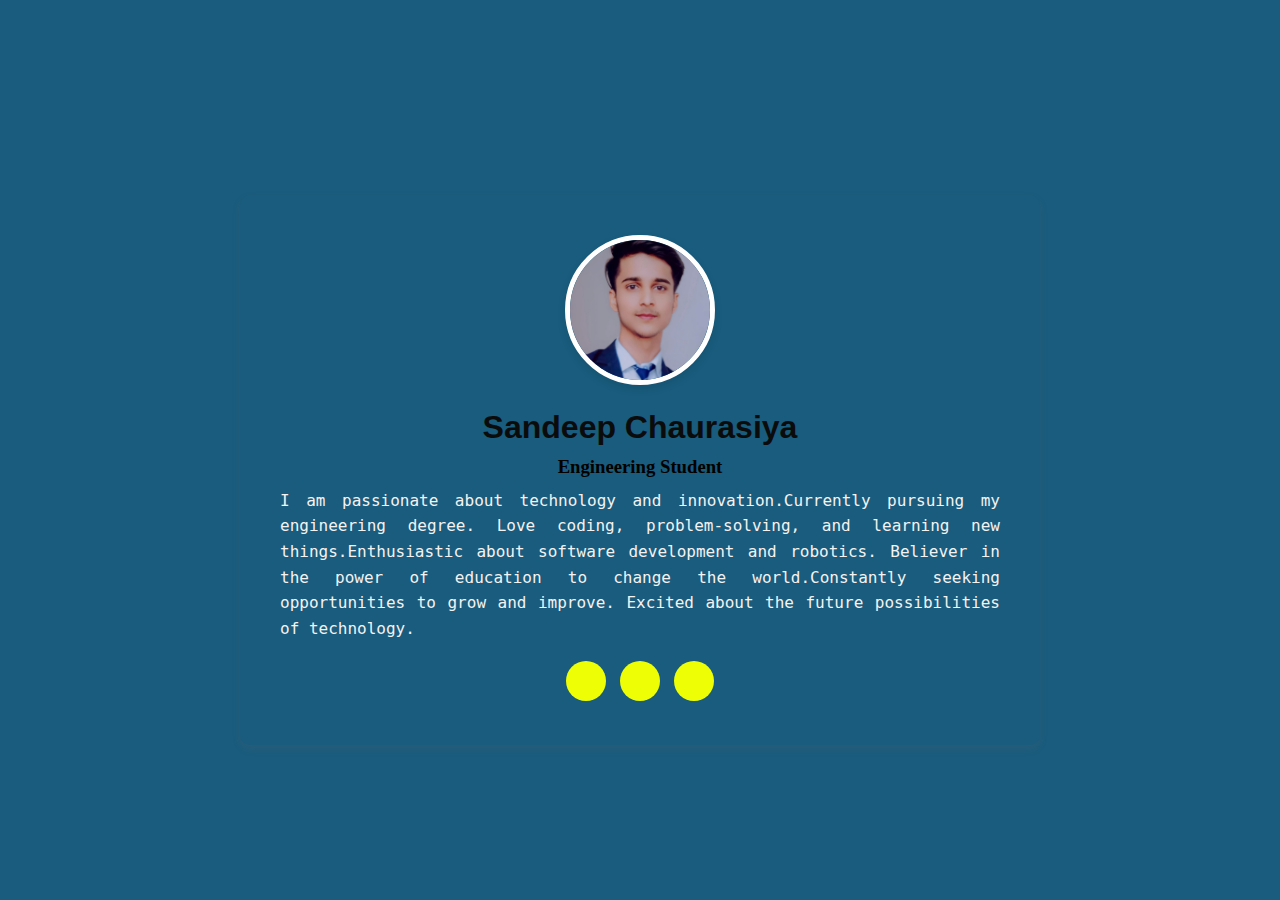
<file: Portfollio/about.html>
<!DOCTYPE html>
<html lang="en">
<head>
    <meta charset="UTF-8">
    <meta name="viewport" content="width=device-width, initial-scale=1.0">
    <title>Sandeep Chaurasiya - Engineering Student</title>
    <link rel="stylesheet" href="style.css">
       
</head>
<body>
    <div class="bio">
        <img class="profile-pic" src="s.jpg" alt="Profile Picture">
        <h1>Sandeep Chaurasiya</h1>
        <h3>Engineering Student</h3>
        <p>I am passionate about technology and innovation.Currently pursuing my engineering degree.
        Love coding, problem-solving, and learning new things.Enthusiastic about software development and robotics.
        Believer in the power of education to change the world.Constantly seeking opportunities to grow and improve.
        Excited about the future possibilities of technology.</p>
        <div class="social-links">
            <a href="#" title="LinkedIn"><i class="fab fa-linkedin-in"></i></a>
            <a href="#" title="GitHub"><i class="fab fa-github"></i></a>
            <a href="#" title="Twitter"><i class="fab fa-twitter"></i></a>
        </div>
    </div>
</body>
</html>
</file>
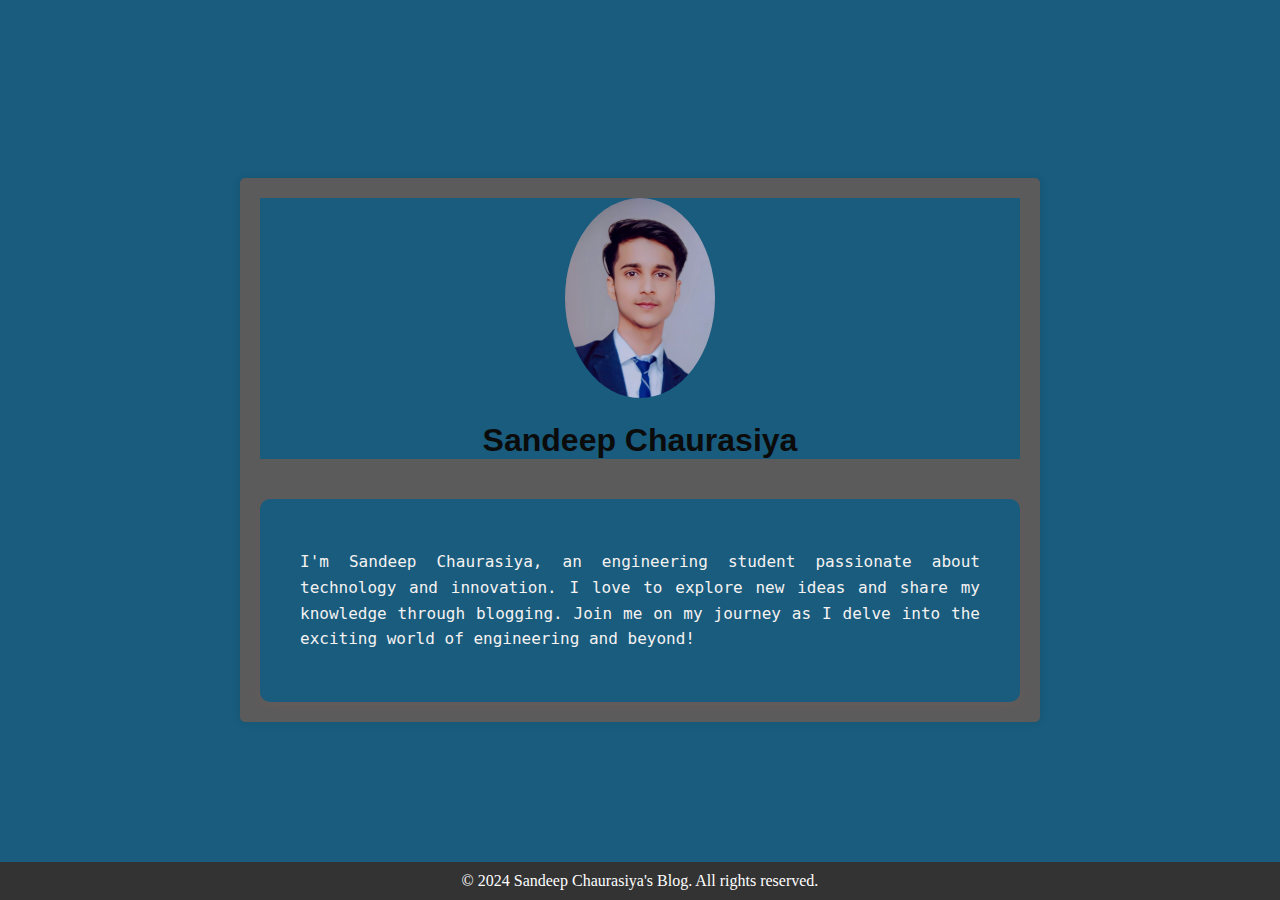
<file: Portfollio/blog.html>
<!DOCTYPE html>
<html lang="en">
<head>
    <meta charset="UTF-8">
    <meta name="viewport" content="width=device-width, initial-scale=1.0">
    <title> Blog Profile</title>
    <link rel="stylesheet" href="style.css">
</head>
<body>


<div class="container">
    <div class="profile">
        <img src="s.jpg" alt="Profile Picture">
        <h1>Sandeep Chaurasiya</h1>
    </div>

    <div class="bio">
        <p>I'm Sandeep Chaurasiya, an engineering student passionate about technology and innovation. I love to explore new ideas and share my knowledge through blogging. Join me on my journey as I delve into the exciting world of engineering and beyond!</p>
    </div>
</div>

<footer>
    &copy; 2024 Sandeep Chaurasiya's Blog. All rights reserved.
</footer>

</body>
</html>
</file>
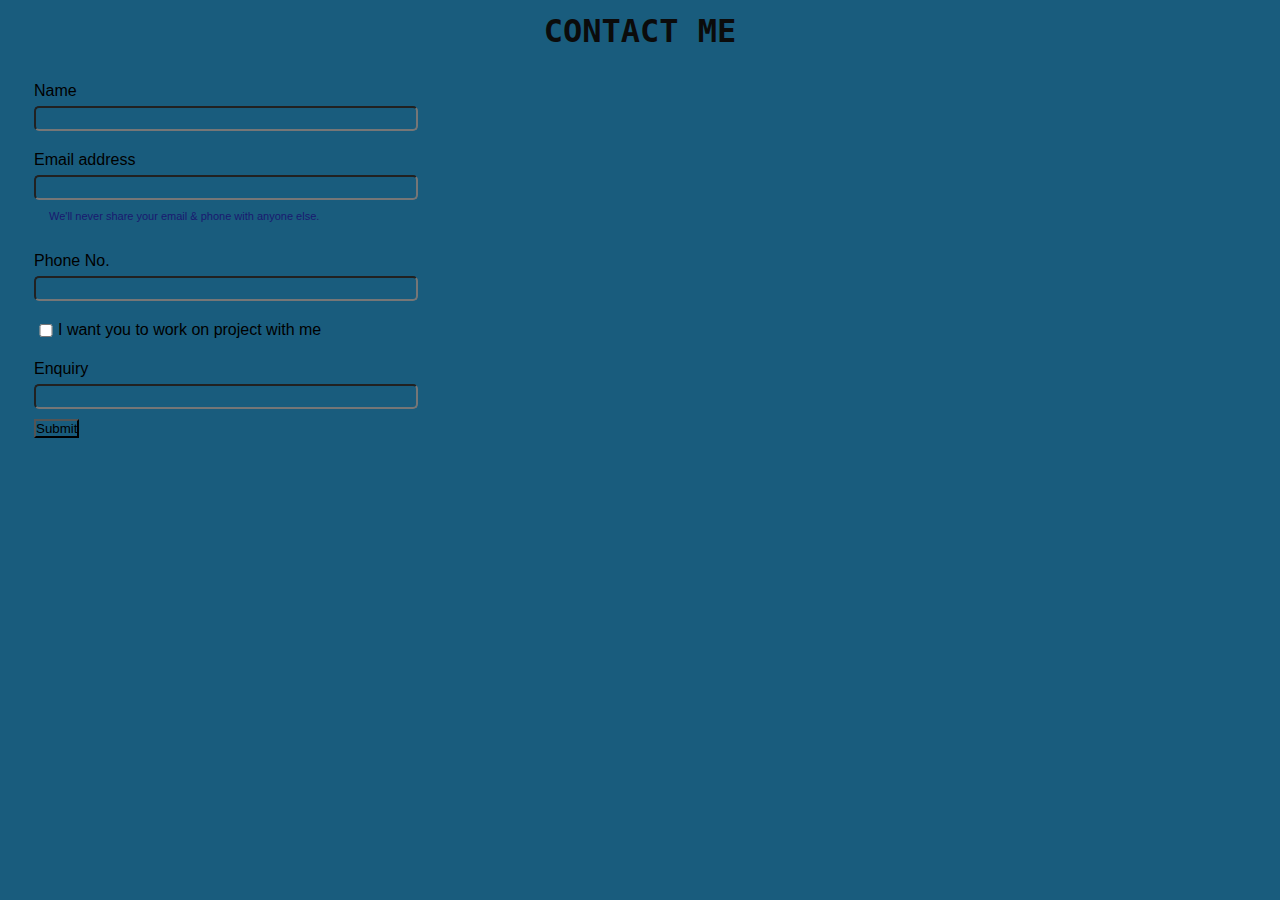
<file: Portfollio/contact.html>
<!DOCTYPE html>
<html lang="en">
<head>
    <meta charset="UTF-8">
    <meta name="viewport" content="width=device-width, initial-scale=1.0">
    <title>Sandeep -Web Developer,Programmer</title>
    <link rel="stylesheet" href="style.css">
</head>
<body>
    <div class="main">
      <div class="infocontainer">
        <div class="contactform">
          <center>  <h1> CONTACT ME</h1></center>
            <form>
                
                <div class="mb-3">
                      <label for="exampleInputPassword1" class="form-label">Name</label>
                      <input type="text" class="form-control" id="name">
                    </div>
                    <div class="mb-3">
                  <label for="exampleInputEmail1" class="form-label">Email address</label>
                  <input type="email" class="form-control" id="clientemail" aria-describedby="emailHelp">
                  <div id="emailHelp" class="form-text">We'll never share your email & phone with anyone else.</div>
                </div>
                <div class="mb-3">
                  <label for="exampleInputPassword1" class="form-label">Phone No.</label>
                  <input type="phone" class="form-control" id="clientphone">
                </div>
                <div class="mb-3" id="form-check">
                    <input type="checkbox" class="form-check-input" id="isclient">
                    <label class="form-check-label" for="exampleCheck1">I want you to work on project with me</label>
                </div>
                <div class="mb-3">
                  <label for="exampleInputPassword1" class="form-label">Enquiry</label>
                  <input type="enquiry" class="form-control" id="enquiry">
                </div>
                <button type="submit" class="btn btn-sm">Submit</button>
              
              </form>
        </div>
    </div>
</div>
</body>
</html>
</file>
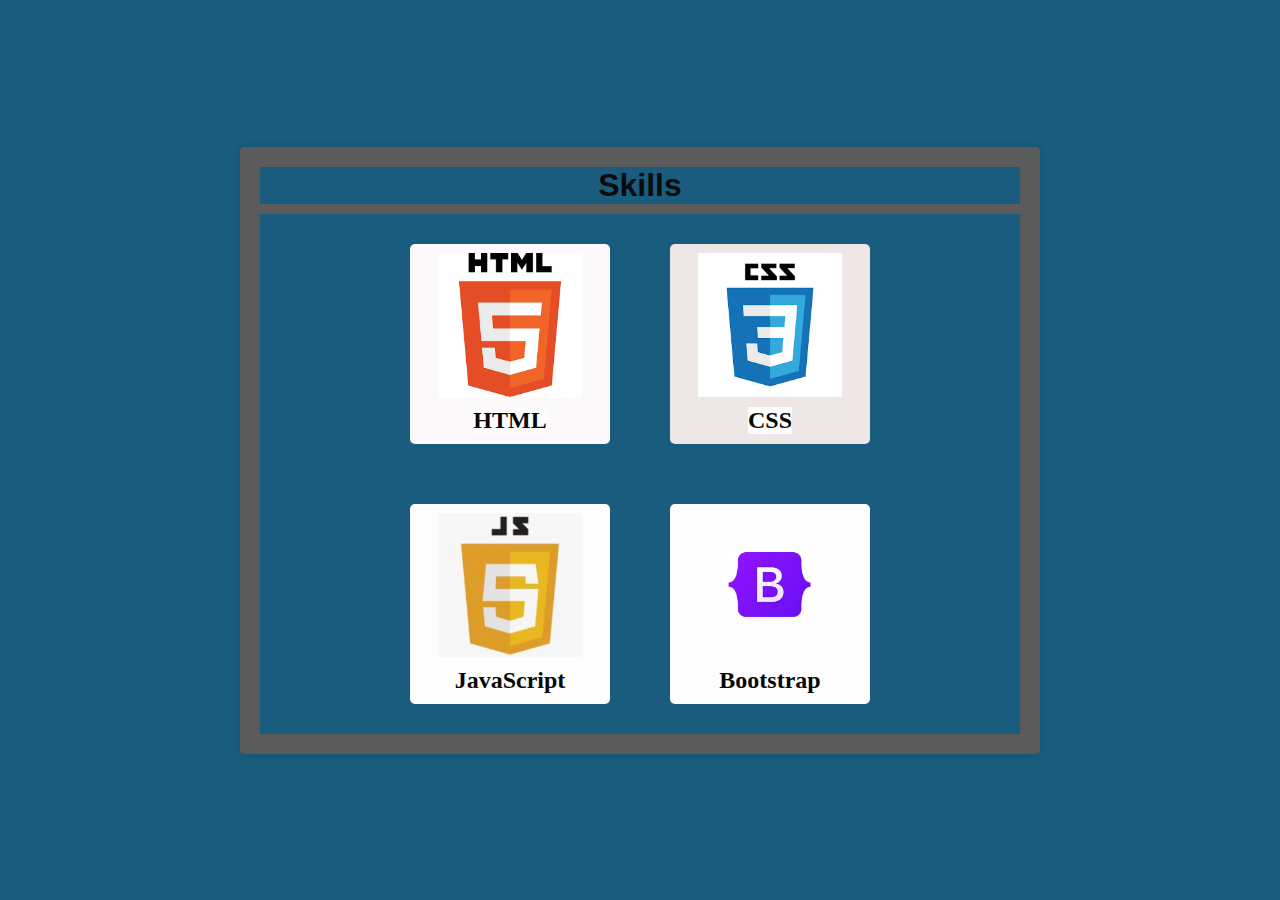
<file: Portfollio/skills.html>
<!DOCTYPE html>
<html lang="en">
<head>
    <meta charset="UTF-8">
    <meta name="viewport" content="width=device-width, initial-scale=1.0">
    <title> Skills</title>
    <link rel="stylesheet" href="style.css">
</head>
<body>
<div class="container">
   <center> <h1>Skills</h1></center>
    <div class="box">
        <div class="skill html">
            <img src="htmll.jpg" alt="HTML" width="100%">
            <h2>HTML</h2>
        </div>
        <div class="skill css">
            <img src="css.jpg" alt="CSS">
            <h2>CSS</h2>
        </div>
        <div class="skill javascript">
            <img src="js.jpg" alt="JavaScript">
            <h2>JavaScript</h2>
        </div>
        <div class="skill bootstrap">
            <img src="bootstrap.jpg" alt="Bootstrap">
            <h2>Bootstrap</h2>
        </div>
    </div>
</div>
</body>
</html>
</file>
<file: Portfollio/style.css>
*{
    margin: 0;
    padding: 0;
    box-sizing: border-box;
    background-color: rgb(25, 92, 125);
}

.main{
    width: 100%;
    background-position: center;
    background-size: cover;
    height: 100vh;
    position: relative;
    font-family: sans-serif;
}

.navbar{
    width: 86%;
    display: flex;
    margin: auto;
    padding-top: 70px;
    align-items: center;
    justify-content: space-between;
    margin-left: 90px;
}

.navbar .logo{
    width: 160px;
    cursor: pointer;
    margin-top: -3%;
    margin-left: -2%;
    border-radius: 100%;
}

ul{
    margin-top: -4%;
}

ul li{
    list-style: none;
    display: inline-block;
    padding: 10px 16px;
}

ul li a{
    font-size: 20px;
    font-weight: bold;
    text-decoration: none;
    color: rgb(253, 253, 253);
    margin-top: -3%;
}
#All{
     margin-left: 10rem;
     margin-top: 9rem;
}
#box-container{
    border: #060606;
    border-radius: 5%;
}
#ab{
    padding-left: 10%;
    margin-top: 20%;

}


.info{
    margin-left: 7%;
    margin-top: 6%;
}

.info h1{
    font-size: 65px;
    color: rgb(247, 247, 247);
    margin-right: 10px;
}

.info h3{
    font-size: 18px;
    letter-spacing: 1px;
    line-height: 24px;
}

.info span{
    color: rgb(158, 6, 6);
}

.info a{
    text-decoration:  none;
    color: #fff;
    background: rgb(36,32,30);
    margin: 26px 0;
    padding: 10px 18px;
    border-radius: 10px;
    display: inline-block;
}
.image{
    width: 25%;
    height: 50%;
    position: absolute;
    right: 5%;
    left: 65%;
    bottom:13rem;
    margin-right: 20rem;
   
}

.image img{
    height: 130%;
    left: 10%;
    margin-right:5rem;
    border-radius: 2%;
    box-sizing:border-box;
    box-shadow: 0px 0px 10px 10px rgba(245, 1, 1, 0.868);
   
}

.contactform{
    font-family: 'Fira Sans', sans-serif;
    padding-top: 144px;
    padding: 0 34px;
}
.contactform h1{
    font-family: 'Source Code Pro',monospace;
    padding: 12px 0;
  
}
.contactform form div{
    padding: 10px 0;
    display: flex;
    flex-direction: column;
}
.contactform form div input{
    width: 30vw;
    border-radius: 5px;
    margin: 6px 0 0 0;
    padding: 3px;
}
#emailHelp{
    font-size: 11px;
    color: midnightblue;
    margin: 0 5px;
    padding: 10px;
}
#form-check{
    flex-direction: row;
}
#form-check input{
    width: 24px;
    margin: 3px 0;
}
.blogItem{
    margin: 20px;
    font-family: 'Fira Sans', sans-serif;
}
h1{
    font-family: Arial, sans-serif;
    
    
}
p{
    font-family: 'Source Code Pro',monospace;

}
.intro h2{
    font-family: 'Source Code Pro',monospace;
    margin: 12px;

}
.intro p{
    font-family: 'Source Code Pro',monospace;
    margin: 12px;
}
.container {
    max-width: 800px;
    margin: 10px auto;
    padding: 10px;
    background-color: #434340;
    border-radius: 5px;
}

.box {
    display: flex;
    flex-wrap: wrap;
    justify-content: center;
}

.skill {
    color: #ffffff;
    width: 200px;
    height: 200px;
    margin: 30px;
    padding: 20px;
    background-color: #f0f0f0;
    border-radius: 5px;
    text-align: center;
    display: flex;
    flex-direction: column;
    justify-content: center;
    align-items: center;
}

.skill h2 {
    margin-top: 0;
    color: #070707;
    background-color: #fdfdfd;
}
.html { background-color: #fbf9f9; }
.css { background-color: #efe6e6; }
.javascript { background-color: #fdfdfd; }
.bootstrap { background-color: #fdfdfd; }

.skill img {
    width: 90%;
    height: 90%;
    margin-bottom: 10px;
}

header {
    background-color: #333;
    color: #fff;
    padding: 20px;
    text-align: center;
}

.container {
    max-width: 800px;
    margin: 20px auto;
    background-color: #5c5b5b;
    padding: 20px;
    border-radius: 5px;
    box-shadow: 0 0 10px rgba(0, 0, 0, 0.1);
}

.profile {
    text-align: center;
}

.profile img {
    width: 150px;
    border-radius: 50%;
    margin-bottom: 20px;
}

.profile h1 {
    margin: 0;
}

.profile p {
    margin-top: 5px;
    font-style: italic;
}

.bio {
    margin-top: 40px;
}

.bio h2 {
    margin-bottom: 20px;
    color: #100f0f;
}

.bio p {
    line-height: 1.6;
    color: #f5f2f2;
}

footer {
    background-color: #333;
    color: #fff;
    padding: 10px;
    text-align: center;
    position: fixed;
    bottom: 0;
    width: 100%;
}

body {
    margin: 0;
    padding: 0;
    display: flex;
    justify-content: center;
    align-items: center;
    height: 100vh;
}
.bio {
    border-radius: 10px;
    padding: 40px;
    box-shadow: 0 4px 8px rgba(173, 98, 98, 0.1);
    max-width: 800px;
    text-align: center;
    transition: transform 0.3s ease;
}

.profile-pic {
    width: 150px;
    height: 150px;
    border-radius: 50%;
    margin-bottom: 20px;
    object-fit: cover;
    border: 5px solid #fff;
    box-shadow: 0 4px 8px rgba(0, 0, 0, 0.1);
}
h1 {
    color: #0b0b0b;
    margin-bottom: 10px;
}
p {
    color: #000;
    margin: 10px 0;
    line-height: 1.6;
    text-align:justify;
    
    
}
.social-links {
    margin-top: 20px;
}
.social-links a {
    display: inline-block;
    width: 40px;
    height: 40px;
    line-height: 40px;
    border-radius: 50%;
    background-color: hsl(64, 100%, 51%);
    margin: 0 5px;
    font-size: 18px;
    transition: background-color 0.3s ease;
}
.social-links a:hover {
    background-color: #555;
}
</file>
